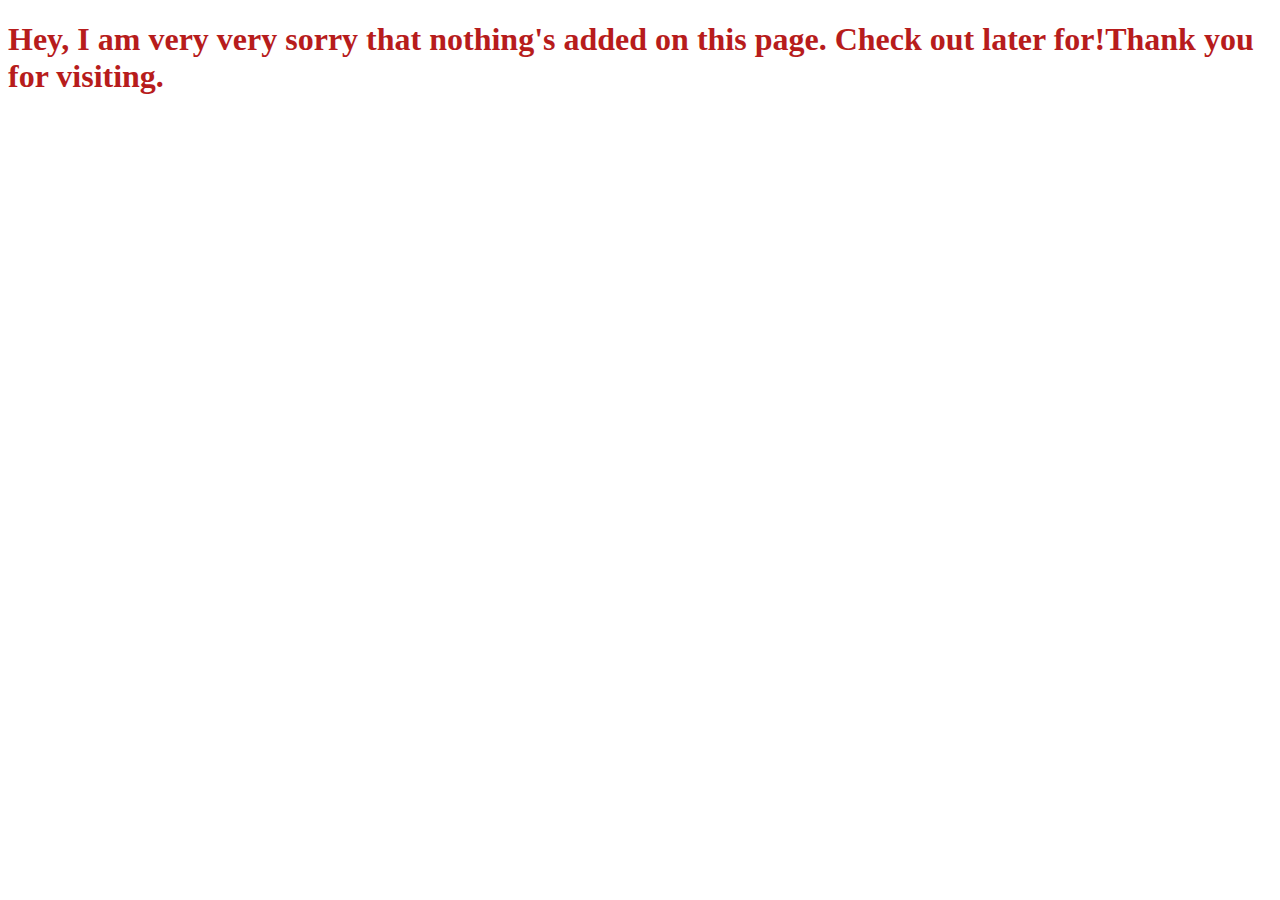
<file: movies-and-series.html>
<!DOCTYPE html>
<html lang="en">
<head>
    <meta charset="UTF-8">
    <meta name="viewport" content="width=device-width, initial-scale=1.0">
    <title>Document</title>
</head>
<body>
    <h1 style="color: #b71c1c;">Hey, I am very very sorry that nothing's added on this page. Check out later for!Thank you for visiting.</h1>
</body>
</html>
</file>
